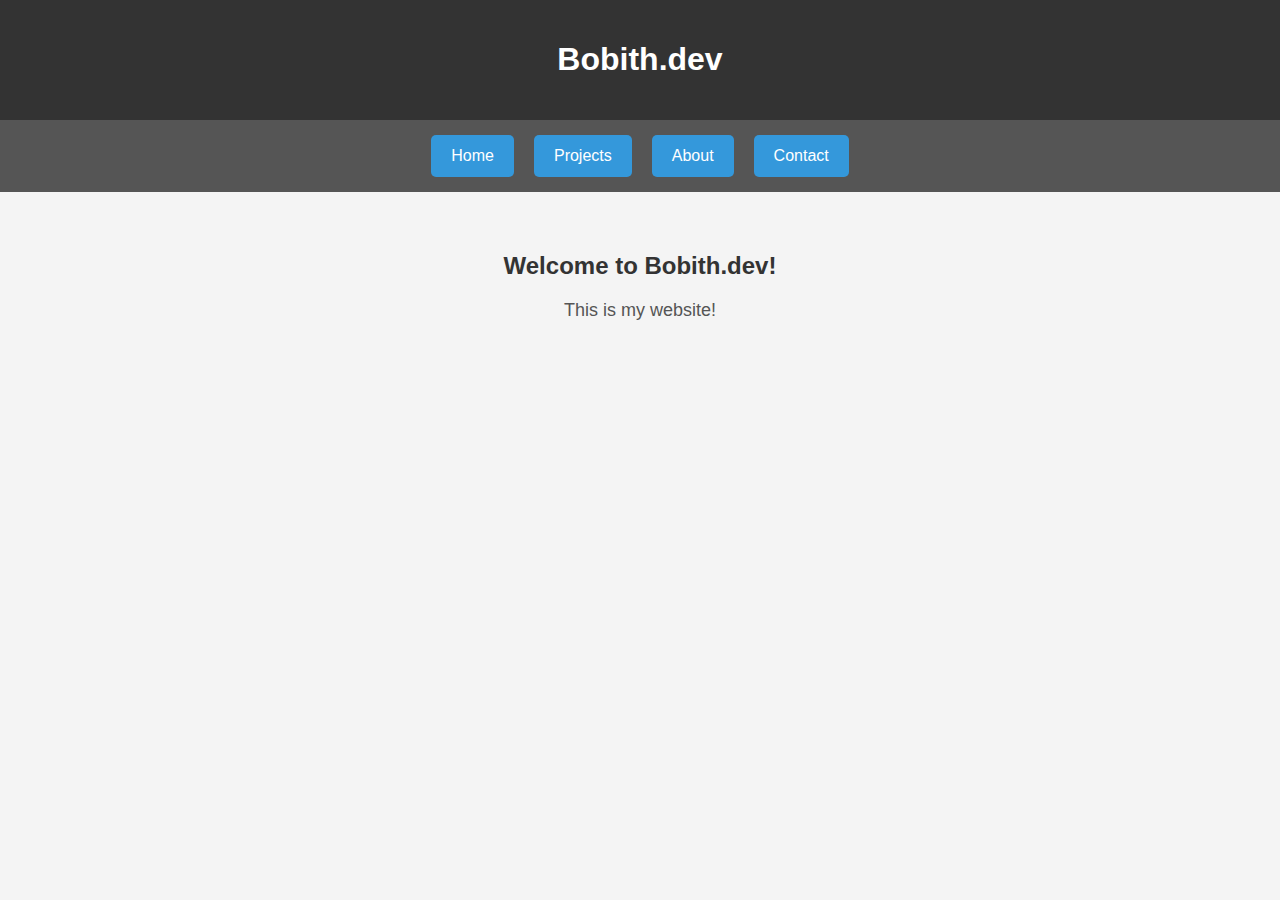
<file: index.html>
<!DOCTYPE html>
<html lang="en">
<head>
    <meta charset="UTF-8">
    <meta name="viewport" content="width=device-width, initial-scale=1.0">
    <title>Bobith.dev</title>
    <link href="./index.css" rel="stylesheet">
</head>
<body>
    <header>
        <h1 style="color: white;">Bobith.dev</h1>
    </header>

    <nav class="desktop-navbar">
        <button onclick="navigate('home')">Home</button>
        <div class="dropdown">
            <button class="projects">Projects</button>
            <div class="dropdown-content">
                <a href="./realRoll/dice/diceBox.html" onclick="navigate('diceBox')">Dice Box</a>
            </div>
        </div>
        <button onclick="navigate('about')">About</button>
        <button onclick="navigate('contact')">Contact</button>
    </nav>

    <div class="mobile-navbar">
        <button class="open-sidebar-btn" onclick="toggleSidebar()">☰ Open Sidebar</button>
    </div>

    <div id="sidebar" class="sidebar">
        <button class="close-sidebar-btn" onclick="toggleSidebar()">✕ Close Sidebar</button>
        <button onclick="navigate('home')">Home</button>
        <div class="dropdown">
            <button class="projects">Projects</button>
            <div class="dropdown-content">
                <a href="./realRoll/dice/diceBox.html" onclick="navigate('diceBox')">Dice Box</a>
            </div>
        </div>
        <button onclick="navigate('about')">About</button>
        <button onclick="navigate('contact')">Contact</button>
    </div>

    <main>
        <h2>Welcome to Bobith.dev!</h2>
        <p>This is my website!</p>
    </main>

    <script src="./server.js"></script>
    <script src="./index.js"></script>

</body>
</html>
</file>
<file: index.css>
body {
    font-family: 'Segoe UI', Tahoma, Geneva, Verdana, sans-serif;
    margin: 0;
    padding: 0;
    box-sizing: border-box;
    background-color: #f4f4f4;
}

header {
    background-color: #333;
    padding: 20px;
    text-align: center;
    color: white;
}

nav {
    display: flex;
    justify-content: center;
    background-color: #555;
    padding: 15px;
}

button {
    color: white;
    background-color: #3498db;
    border: none;
    padding: 12px 20px;
    margin: 0 10px;
    cursor: pointer;
    font-size: 16px;
    border-radius: 5px;
    transition: background-color 0.3s ease;
}

button:hover {
    background-color: #2980b9;
}

main {
    padding: 40px;
    text-align: center;
}

h1, h2 {
    color: #333;
}

p {
    color: #555;
    font-size: 18px;
}

/* Responsive Styles */
@media only screen and (max-width: 600px) {
    nav {
        flex-direction: column;
        align-items: center;
    }

    button {
        margin: 10px 0;
    }
}

/* Modal styles */
.modal {
    display: none;
    position: fixed;
    z-index: 1;
    left: 0;
    top: 0;
    width: 100%;
    height: 100%;
    overflow: auto;
    background-color: rgba(0, 0, 0, 0.5);
}

.modal-content {
    background-color: #fefefe;
    margin: 15% auto;
    padding: 20px;
    border: 1px solid #888;
    width: 80%;
    box-shadow: 0 4px 8px rgba(0, 0, 0, 0.2);
}

.close {
    color: #aaa;
    float: right;
    font-size: 28px;
    font-weight: bold;
    cursor: pointer;
}

.close:hover,
.close:focus {
    color: black;
    text-decoration: none;
    cursor: pointer;
}

/* Responsive Styles */
/* Existing responsive styles */

/* Responsive styles for the modal */
@media only screen and (max-width: 600px) {
    .modal-content {
        width: 90%;
    }
}


/* nav {
    display: flex;
    justify-content: space-between;
    background-color: #555;
    padding: 15px;
} */

.dropdown {
    position: relative;
    display: inline-block;
    text-align: left;
}

.dropbtn {
    flex-direction: column;
    align-items: center;
    color: white;
    background-color: #555;
    border: none;
    padding: 12px 12px;
    width: 12px;
    cursor: pointer;
    font-size: 16px;
    float: right;
}

.dropdown-content {
    display: none;
    position: absolute;
    background-color: #f9f9f9;
    min-width: 100px;
    box-shadow: 0 8px 8px rgba(0, 0, 0, 0.2);
    z-index: 1;
    border: none;
    padding: 2px 2px;
    margin: 0 8px;
    cursor: pointer;
    font-size: 16px;
    border-radius: 2px;
    transition: background-color 0.3s ease;
}

.dropdown-content a {
    color: #555;
    padding: 12px 12px;
    text-decoration: none;
    display: block;
}

.dropdown-content a:hover {
    background-color: #ddd;
}

.dropdown:hover .dropdown-content {
    display: block;
}

.mobile-navbar {
    display: none;
    background-color: #555;
    padding: 15px;
}

.open-sidebar-btn, .close-sidebar-btn {
    color: white;
    background-color: #555;
    border: none;
    padding: 12px 20px;
    cursor: pointer;
    font-size: 16px;
}

/* Sidebar Styles */
.sidebar {
    display: none;
    position: fixed;
    width: 250px;
    height: 100%;
    background-color: #555;
    padding-top: 20px;
    color: white;
}

.sidebar button {
    width: 100%;
    padding: 10px;
    background-color: #555;
    border: none;
    color: white;
    text-align: left;
    text-decoration: none;
    font-size: 16px;
    cursor: pointer;
}

.sidebar button:hover {
    background-color: #333;
}

@media only screen and (max-width: 600px) {
    /* Hide desktop navbar on mobile */
    .desktop-navbar {
        display: none;
    }

    /* Display mobile navbar with sidebar button on mobile */
    .mobile-navbar {
        display: flex;
        justify-content: flex-end;
    }

    /* Display sidebar when it's opened on mobile */
    .sidebar {
        display: block;
    }
}
</file>
